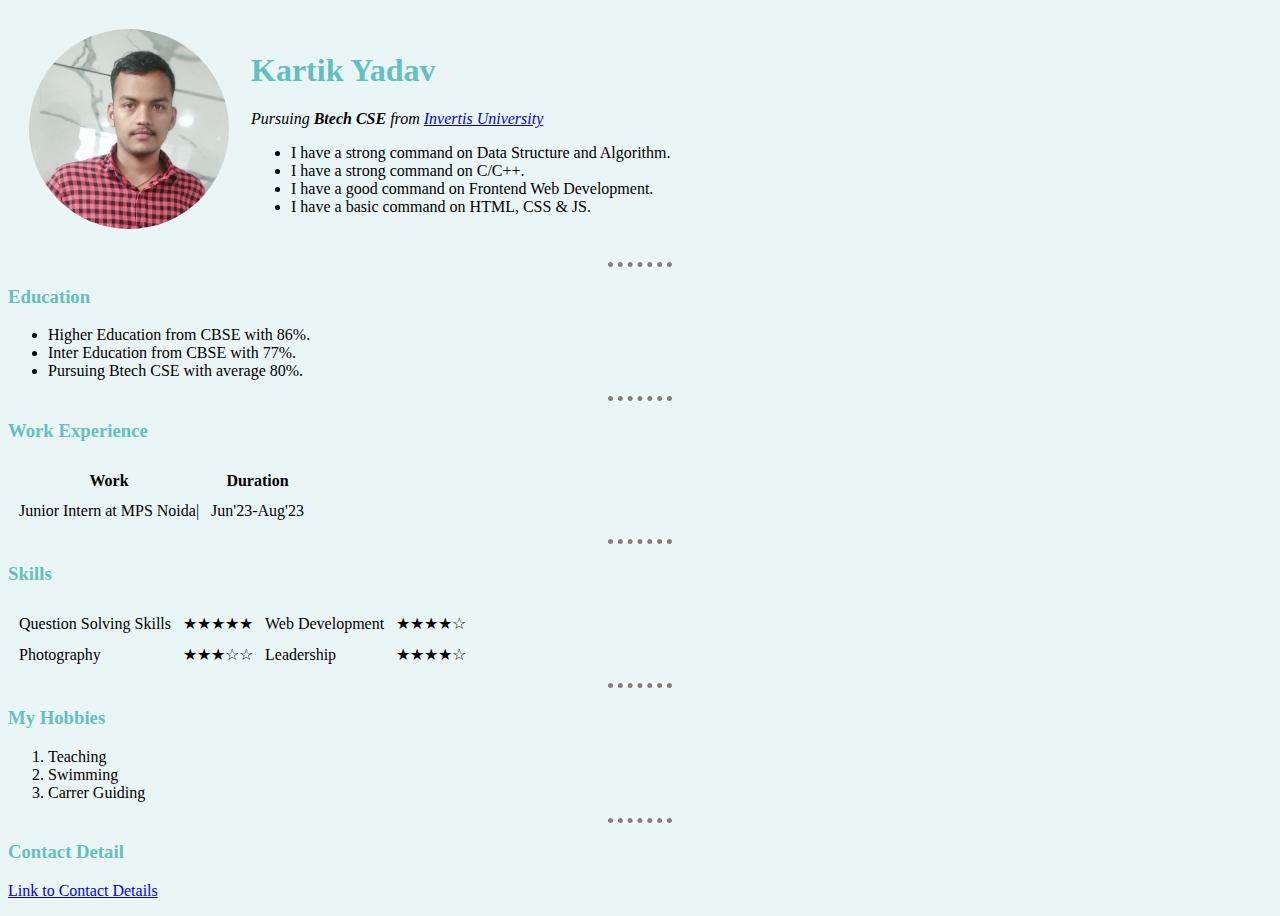
<file: index.html>
<!DOCTYPE html>
<html lang="en" dir="ltr">

<head>
  <meta charset="utf-8">
  <title>Kartik Yadav</title>
  <link rel="stylesheet" href="css/styles.css">

  </head>

<body>
  <table cellspacing="20">
    <tr>
      <td><img src="pp.jpeg" alt="Kartik Profile Picture">
        <!-- <img src="image.png" alt="Random Picture"> -->
      </td>
      <td>
        <h1>Kartik Yadav</h1>
        <p><em>Pursuing <strong>Btech CSE</strong> from <a href="https://www.invertisuniversity.ac.in/">Invertis University</a></em></p>
        <p>
        <ul>
          <li>I have a strong command on Data Structure and Algorithm.</li>
          <li>I have a strong command on C/C++.</li>
          <li>I have a good command on Frontend Web Development.</li>
          <li>I have a basic command on HTML, CSS & JS.</li>
        </ul>
        </p>
      </td>
    </tr>
  </table>

  <hr>
  <h3>Education</h3>
  <ul>
    <li>Higher Education from CBSE with 86%.</li>
    <li>Inter Education from CBSE with 77%.</li>
    <li>Pursuing Btech CSE with average 80%.</li>
  </ul>
  <hr>
  <h3>Work Experience</h3>
  <table cellspacing="10">
    <thead>
      <tr>
        <th>Work</th>
        <th>Duration</th>
      </tr>
    </thead>
    <tbody>
      <tr>
        <td>Junior Intern at MPS Noida|</td>
        <td>Jun'23-Aug'23</td>
      </tr>
    </tbody>
    <tfoot>

    </tfoot>
  </table>
  <hr>
  <h3>Skills</h3>
  <table cellspacing="10">
    <tr>
      <td>Question Solving Skills</td>
      <td> &#9733;&#9733;&#9733;&#9733;&#9733;</td>
      <td>Web Development</td>
      <td> &#9733;&#9733;&#9733;&#9733;&#9734;</td>
    </tr>
    <tr>
      <td>Photography</td>
      <td> &#9733;&#9733;&#9733;&#9734;&#9734;</td>
      <td>Leadership</td>
      <td> &#9733;&#9733;&#9733;&#9733;&#9734;</td>
    </tr>

  </table>
  <hr>
  <h3>My Hobbies</h3>
  <ol>
    <li>Teaching</li>
    <li>Swimming</li>
    <li>Carrer Guiding</li>
  </ol>
  <hr>
  <h3>Contact Detail</h3>
  <p>
    <a href="Contact.html">Link to Contact Details</a>
  </p>
</body>

</html>
</file>
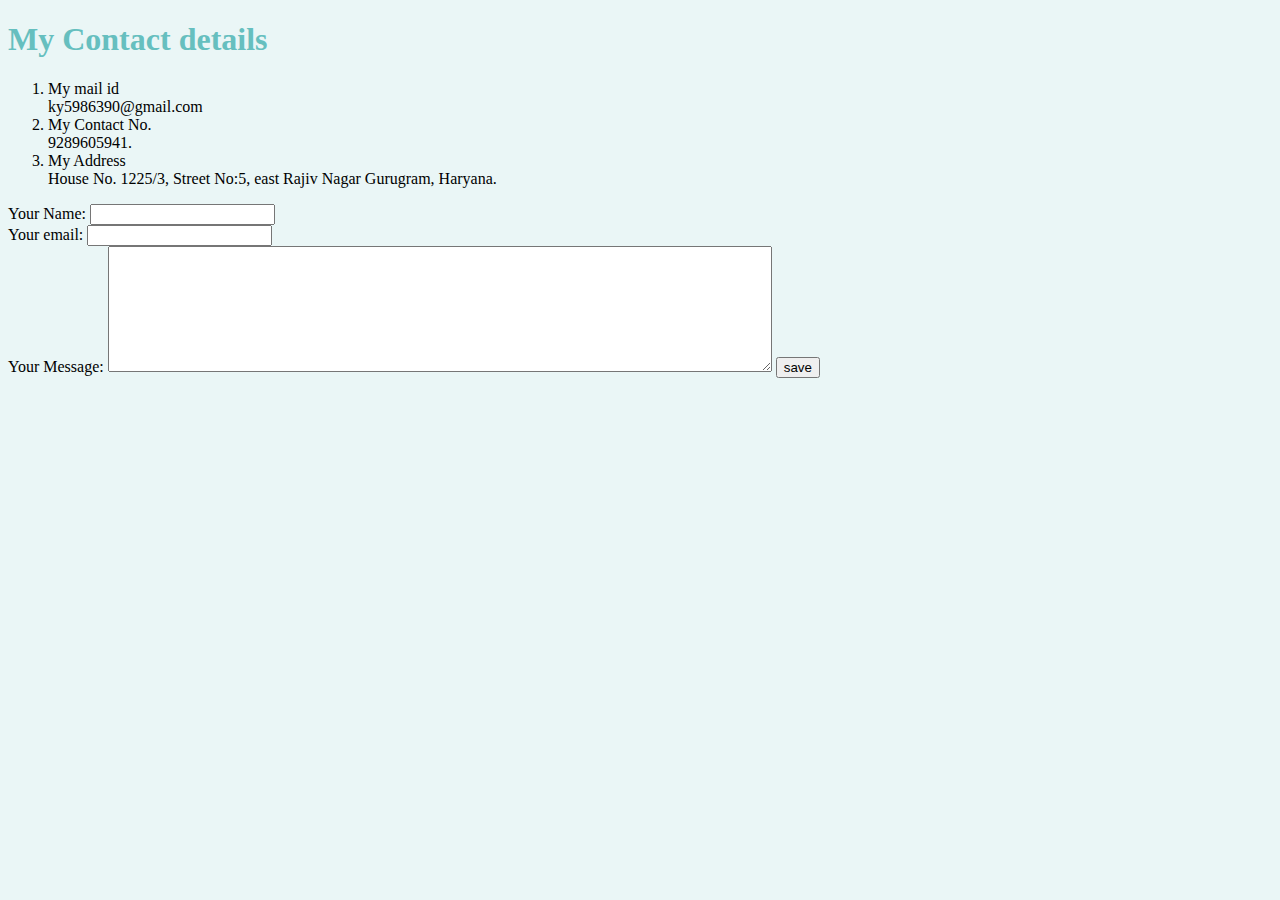
<file: Contact.html>
<!DOCTYPE html>
<html lang="en" dir="ltr">
  <head>
    <meta charset="utf-8">
    <title>Contact Details</title>
    <link rel="stylesheet" href="css/styles.css">

  </head>
  <body>
    <h1>My Contact details</h1>
    <p>
      <ol>
        <li>My mail id </li> ky5986390@gmail.com
        <li>My Contact No.</li> 9289605941.
        <li>My Address </li> House No. 1225/3, Street No:5, east Rajiv Nagar Gurugram, Haryana.
      </ol>
    </p>
    <form action="mailto:ky5986390@gmail.com" method="post" enctype="text/plain">
      <label for="">Your Name: </label>
      <input type="text" name="Your Name: " value=""><br>
      <label for="">Your email: </label>
      <input type="email" name="Your email: " value=""><br>
      <label for="">Your Message: </label>
      <textarea name="Your Message: " rows="8" cols="80"></textarea>
      <input type="submit" name="" value="save">
    </form>
  </body>
</html>
</file>
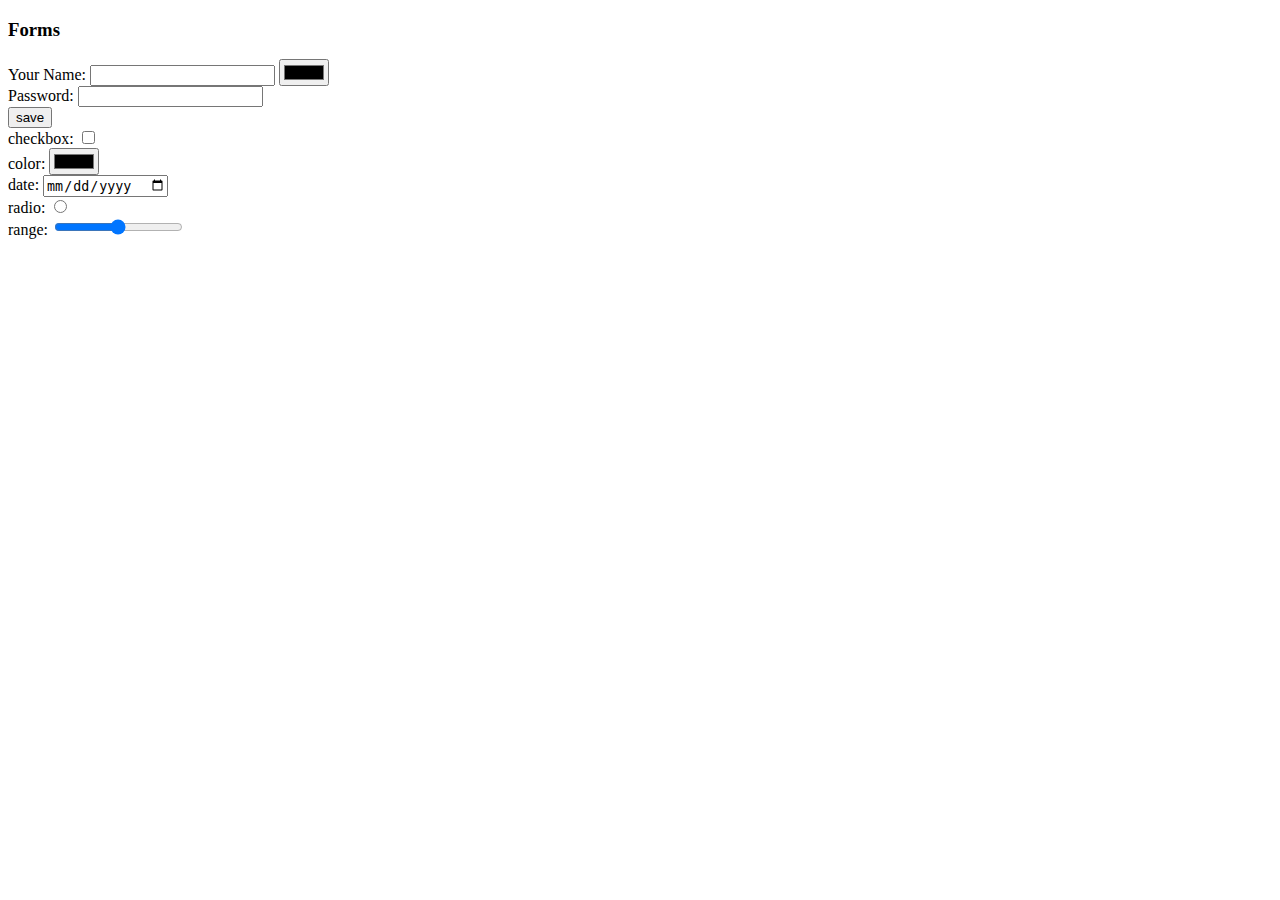
<file: formPractice.html>
<!DOCTYPE html>
<html lang="en" dir="ltr">

<head>
  <meta charset="utf-8">
  <title>Froms Practice</title>
</head>

<body>
  <h3>Forms</h3>
  <form class="" action="index.html" method="post">
    <label for="">Your Name:</label>
    <input type="text" name="" value="">
    <input type="color" name="" value=""><br>
    <label for="">Password: </label>
    <input type="password" name="" value=""><br>
    <input type="submit" name="" value="save"><br>
    <label for="">checkbox: </label>
    <input type="checkbox" name="" value=""><br>
      <label for="">color: </label>
    <input type="color" name="" value=""><br>
      <label for="">date: </label>
    <input type="date" name="" value=""><br>
      <label for="">radio: </label>
    <input type="radio" name="" value=""><br>
      <label for="">range: </label>
    <input type="range" name="" value=""><br>
  </form>
</body>

</html>
</file>
<file: css/styles.css>
body {
  background-color: #EAF6F6;
}

h1{
  color: #66BFBF;
}

h3{
  color: #66BFBF;
}
hr {
  background-color: white;
  border-style: none;
  border-top-style: dotted;
  border-width: 5px;
  border-color: grey;
  width: 5%;
}

img {
  height: 200px;
  width: 200px;
  border-radius: 50%;
}
</file>
